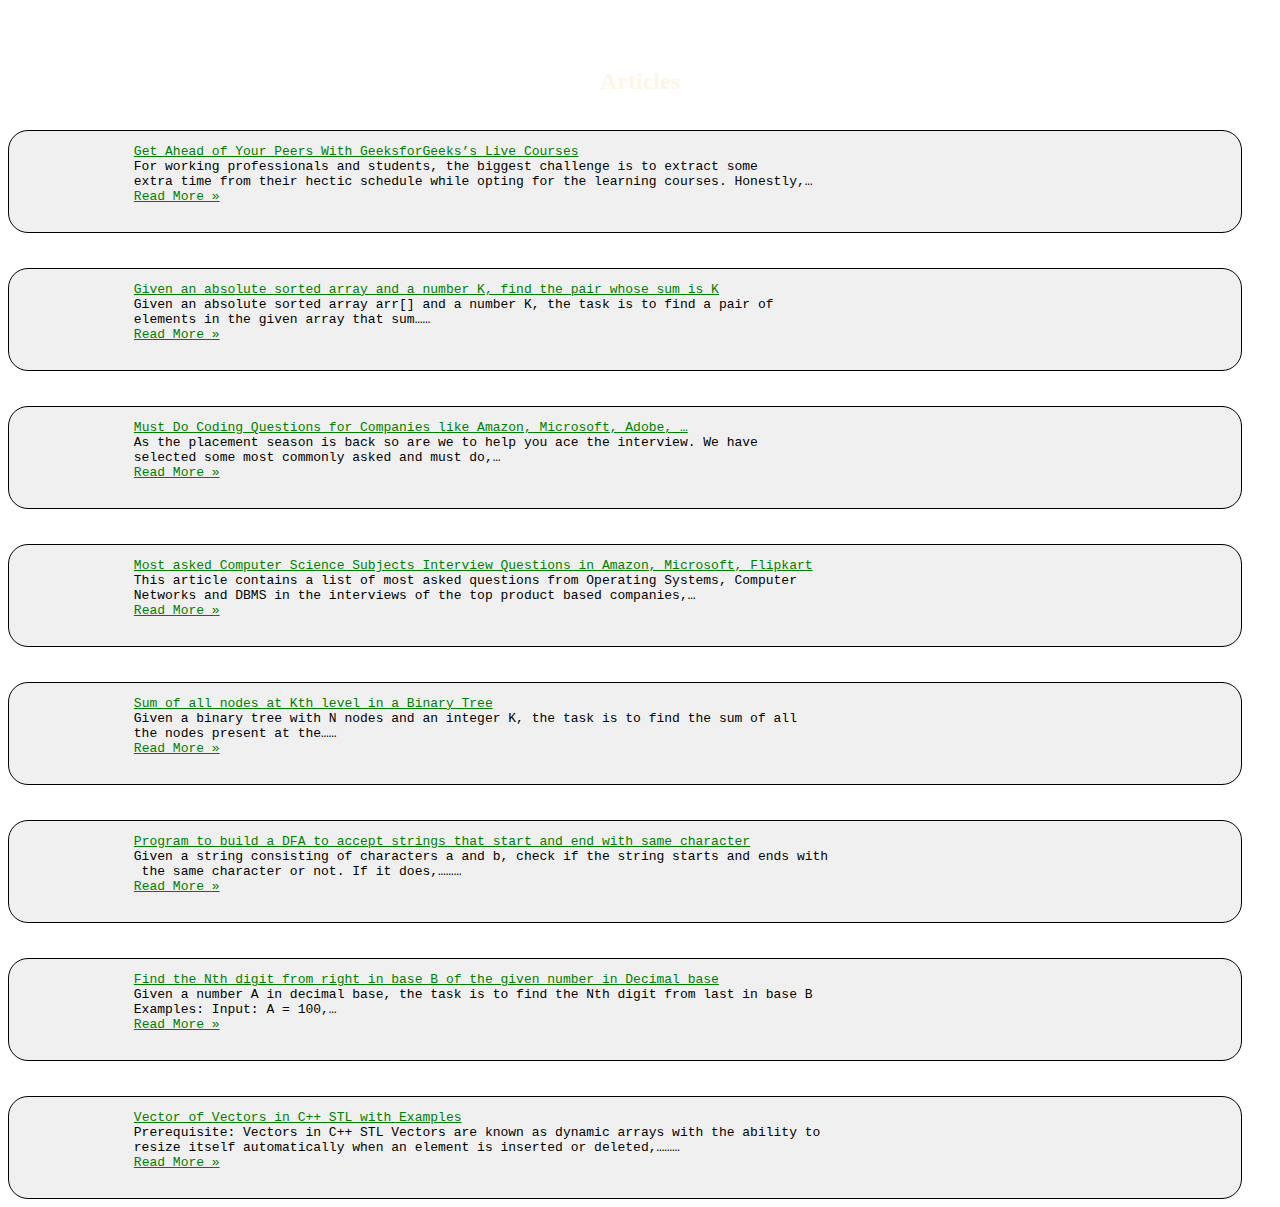
<file: midcontent.html>
<!DOCTYPE html>
<html>
  <head>
    <meta charset="utf-8">
    <title>Codehubb</title>
    <link rel="stylesheet" href="stylesheet.css">
    <link rel="stylesheet" href="https://cdnjs.cloudflare.com/ajax/libs/font-awesome/4.7.0/css/font-awesome.min.css">
  </head>
  <body>
      <div class="articles">
              <div class="arc">
                <h2>Articles</h2>
              </div>
          <div class="article">
            <pre>
                <a href="https://www.geeksforgeeks.org/get-ahead-of-your-peers-with-geeksforgeekss-live-courses/" target="_blank">Get Ahead of Your Peers With GeeksforGeeks’s Live Courses</a>
                For working professionals and students, the biggest challenge is to extract some 
                extra time from their hectic schedule while opting for the learning courses. Honestly,… 
                <a href="https://www.geeksforgeeks.org/get-ahead-of-your-peers-with-geeksforgeekss-live-courses/" target="_blank">Read More »</a>
            </pre>
          </div>

          <div class="article">
            <pre>
                <a href="https://www.geeksforgeeks.org/given-an-absolute-sorted-array-and-a-number-k-find-the-pair-whose-sum-is-k/" target="_blank">Given an absolute sorted array and a number K, find the pair whose sum is K</a>
                Given an absolute sorted array arr[] and a number K, the task is to find a pair of 
                elements in the given array that sum…… 
                <a href="https://www.geeksforgeeks.org/given-an-absolute-sorted-array-and-a-number-k-find-the-pair-whose-sum-is-k/" target="_blank">Read More »</a>
            </pre>
          </div>

          <div class="article">
            <pre>
                <a href="https://www.geeksforgeeks.org/must-do-coding-questions-for-companies-like-amazon-microsoft-adobe/ "target="_blank">Must Do Coding Questions for Companies like Amazon, Microsoft, Adobe, …</a>
                As the placement season is back so are we to help you ace the interview. We have 
                selected some most commonly asked and must do,… 
                <a href="https://www.geeksforgeeks.org/must-do-coding-questions-for-companies-like-amazon-microsoft-adobe/" target="_blank">Read More »</a>
            </pre>
          </div>

          <div class="article">
            <pre>
                <a href="https://www.geeksforgeeks.org/most-asked-computer-science-subjects-interview-questions-in-amazon-microsoft-flipkart/" target="_blank">Most asked Computer Science Subjects Interview Questions in Amazon, Microsoft, Flipkart</a>
                This article contains a list of most asked questions from Operating Systems, Computer
                Networks and DBMS in the interviews of the top product based companies,… 
                <a href="https://www.geeksforgeeks.org/most-asked-computer-science-subjects-interview-questions-in-amazon-microsoft-flipkart/" target="_blank">Read More »</a>
            </pre>
          </div>

          <div class="article">
            <pre>
                <a href="https://www.geeksforgeeks.org/sum-of-all-nodes-at-kth-level-in-a-binary-tree/" target="_blank">Sum of all nodes at Kth level in a Binary Tree</a>
                Given a binary tree with N nodes and an integer K, the task is to find the sum of all 
                the nodes present at the…… 
                <a href="https://www.geeksforgeeks.org/sum-of-all-nodes-at-kth-level-in-a-binary-tree/" target="_blank">Read More »</a>
            </pre>
          </div>
          <div class="article">
            <pre>
                <a href="https://www.geeksforgeeks.org/program-to-build-a-dfa-to-accept-strings-that-start-and-end-with-same-character/" target="_blank">Program to build a DFA to accept strings that start and end with same character</a>
                Given a string consisting of characters a and b, check if the string starts and ends with
                 the same character or not. If it does,……… 
                <a href="https://www.geeksforgeeks.org/program-to-build-a-dfa-to-accept-strings-that-start-and-end-with-same-character/" target="_blank">Read More »</a>
            </pre>
          </div>
          <div class="article">
            <pre>
                <a href="https://www.geeksforgeeks.org/find-the-nth-digit-from-right-in-base-b-of-the-given-number-in-decimal-base/" target="_blank">Find the Nth digit from right in base B of the given number in Decimal base</a>
                Given a number A in decimal base, the task is to find the Nth digit from last in base B 
                Examples: Input: A = 100,… 
                <a href="https://www.geeksforgeeks.org/find-the-nth-digit-from-right-in-base-b-of-the-given-number-in-decimal-base/" target="_blank">Read More »</a>
            </pre>
          </div>
          <div class="article">
            <pre>
                <a href="https://www.geeksforgeeks.org/vector-of-vectors-in-c-stl-with-examples/" target="_blank">Vector of Vectors in C++ STL with Examples</a>
                Prerequisite: Vectors in C++ STL Vectors are known as dynamic arrays with the ability to 
                resize itself automatically when an element is inserted or deleted,……… 
                <a href="https://www.geeksforgeeks.org/vector-of-vectors-in-c-stl-with-examples/" target="_blank">Read More »</a>
            </pre>
          </div>
      </div>
      
    




  </body>
</html>
</file>
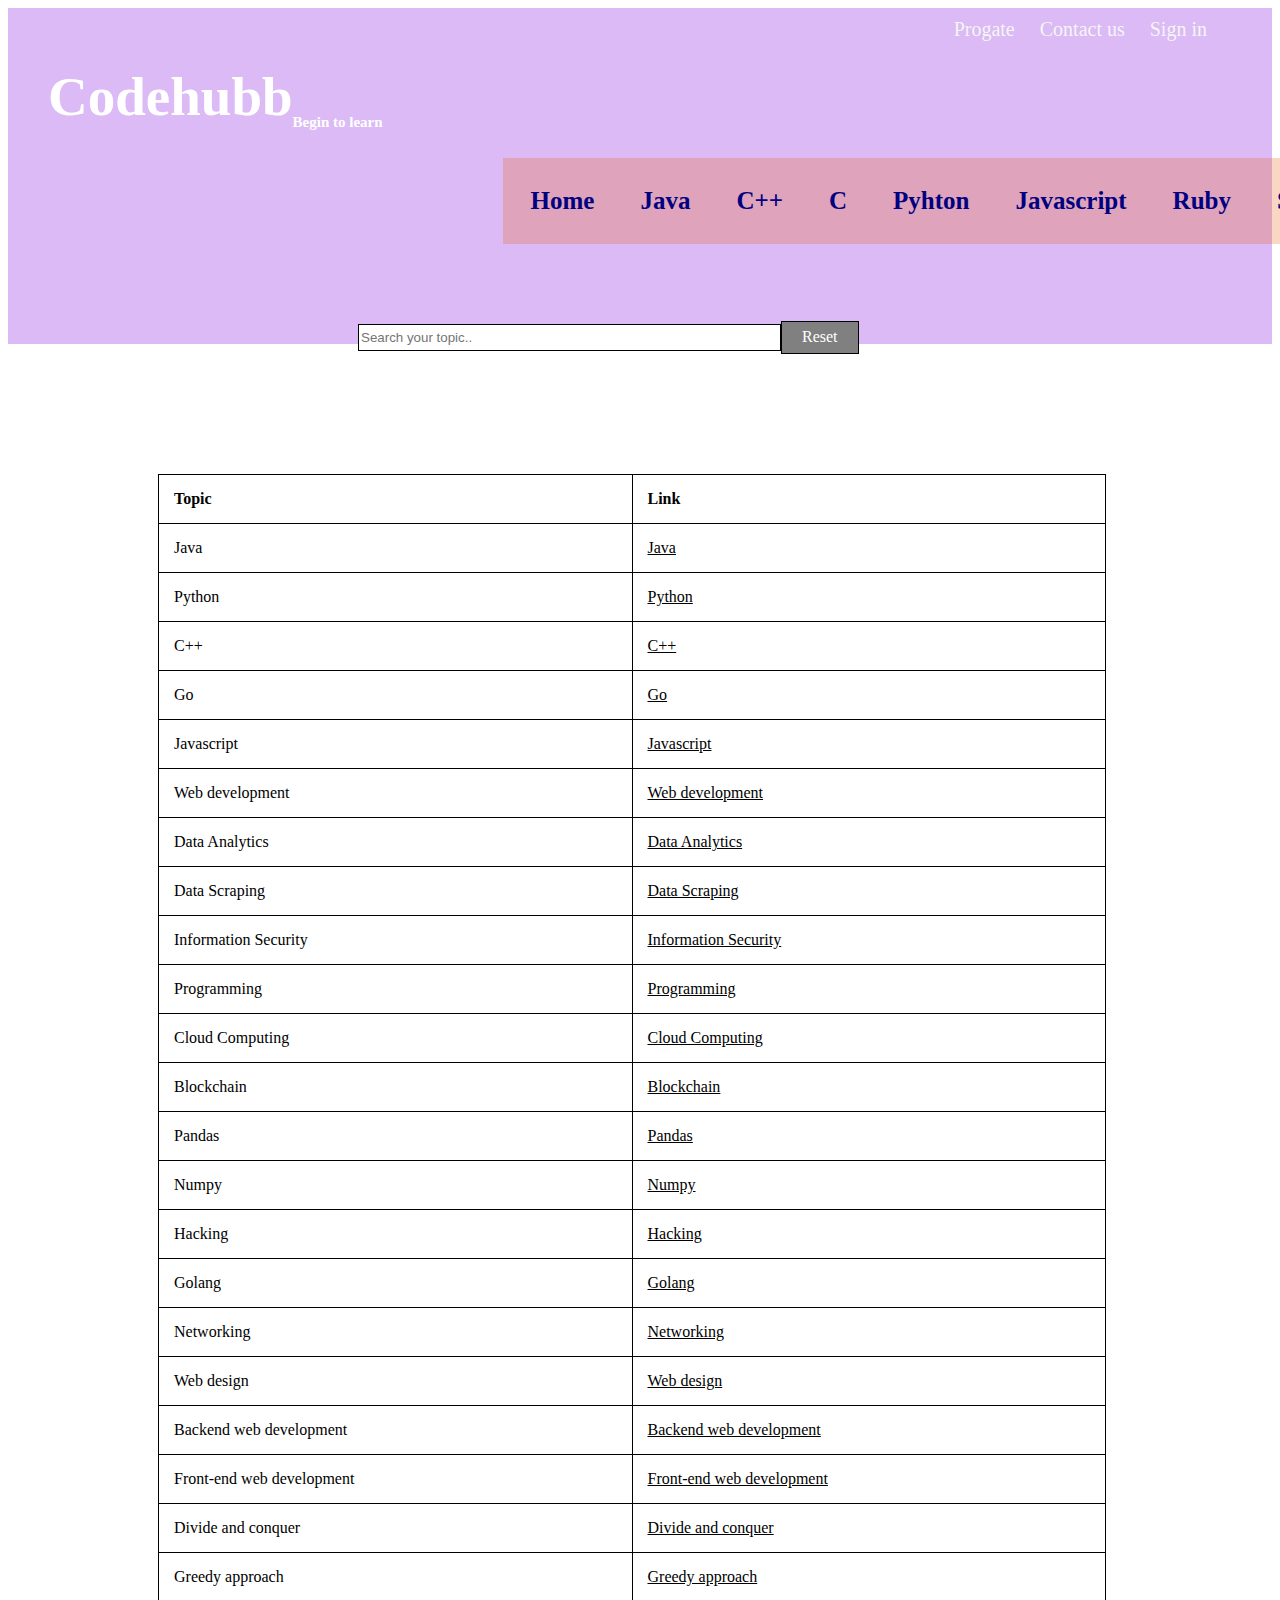
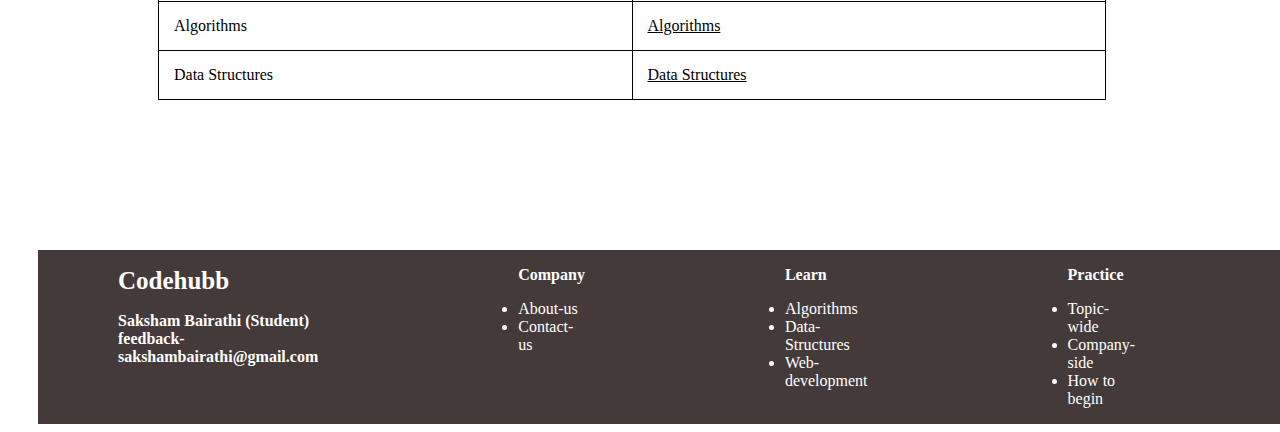
<file: search.html>
<!DOCTYPE html>
<html>
  <head>
    <meta charset="utf-8">
    <title>Codehubb</title>
    <link rel="stylesheet" href="stylesheet.css">
    <link rel="stylesheet" href="https://cdnjs.cloudflare.com/ajax/libs/font-awesome/4.7.0/css/font-awesome.min.css">
  </head>
  <body background="https://images.wallpaperscraft.com/image/xbox_xbox_one_console_gamepad_joystick_97639_1280x720.jpg">
    <div class="heading">
          
        <h1 class="topic"><a href="#">Codehubb<sub>Begin to learn</sub></a></h1> 
        <a href="signin.html" class="signin">Sign in</a>
        <a href="mailto:sakshambairathi@gmail.com" class="contactus">Contact us</a>
        <a href="https://progate.com" class="Progate">Progate</a>
   
</div>
<div class class = "header-left">
        
    <div class="datas">
      
    <div class ="codingzone">
        <div class="languages">
            <a href = "index.html"class="pro-btn">Home</a>
        </div>
        <div class="languages">
            <a href = "https://www.geeksforgeeks.org/java/"class="pro-btn">Java</a>
        </div>
        <div  class="languages">
          <a href = "https://www.geeksforgeeks.org/c-plus-plus/" class="pro-btn">C++</a>
      </div>
      <div class="languages">
          <a href = "https://www.geeksforgeeks.org/c-programming-language/" class="pro-btn">C</a>
      </div>
      <div class="languages">
          <a href = "https://www.geeksforgeeks.org/python-programming-language/" class="pro-btn">Pyhton</a>
      </div>
      <div class="languages">
          <a href = "https://www.geeksforgeeks.org/javascript-tutorial/" class="pro-btn">Javascript</a>
      </div>
      <div class="languages">
          <a href = "https://www.geeksforgeeks.org/ruby-programming-language/" class="pro-btn">Ruby</a>
      </div>
      <div class="languages">
          <a href = "https://www.geeksforgeeks.org/sql-tutorial/" class="pro-btn">SQL</a>
      </div>
      <div class="languages">
          <a href = "https://www.geeksforgeeks.org/golang/" class="pro-btn">Go</a>
      </div>
  </div>
  <div class="mid-section">
  <div class="input">
      <input type="text" size="50px" maxlength="40" id="myInput" onkeyup="myFunction()" 
      placeholder="Search your topic.."><a href="search.html">Reset</a>
  </div>
</div>
    </div>
</div>
        
            <table id="myTable" style="width:75%">
                <tr class="myt">
                  <th>Topic</th>
                  <th>Link</th>
                </tr>
                <tr>
                  <td>Java</td>
                 
                  <td><a href="https://www.w3schools.com/java/java_intro.asp">Java</a></td>
                </tr>
                <tr>
                  <td>Python</td>
                  
                  <td><a href="https://www.w3schools.com/Python/default.asp">Python</a></td>
                </tr>
                <tr>
                    <td>C++</td>
                    
                    <td><a href="https://www.w3schools.com/cpp/">C++</a></td>
                  </tr>
                  <tr>
                    <td>Go</td>
                    
                    <td><a href="https://www.geeksforgeeks.org/go-programming-language-introduction/">Go</a></td>
                  </tr>
                  <tr>
                    <td>Javascript</td>
                    
                    <td><a href="https://www.w3schools.com/js/">Javascript</a></td>
                  </tr>
                  <tr>
                    <td>Web development</td>
                    
                    <td><a href="https://www.w3schools.com/whatis/">Web development</a></td>
                  </tr>
                  <tr>
                    <td>Data Analytics</td>
                    
                    <td><a href="https://www.investopedia.com/terms/d/data-analytics.asp">Data Analytics</a></td>
                  </tr>
                  <tr>
                    <td>Data Scraping</td>
                    
                    <td><a href="https://en.wikipedia.org/wiki/Web_scraping">Data Scraping</a></td>
                  </tr>
                  <tr>
                    <td>Information Security</td>
                    
                    <td><a href="https://www.sans.org/information-security/">Information Security</a></td>
                  </tr>
                  <tr>
                    <td>Programming</td>
                    
                    <td>
                <a href="https://www.khanacademy.org/computing/computer-programming/programming/intro-to-programming/v/programming-intro">
                Programming</td>
                  </tr>
                  <tr>
                    <td>Cloud Computing</td>
                    
                    <td><a href="https://azure.microsoft.com/en-in/overview/what-is-cloud-computing/">Cloud Computing</a></td>
                  </tr>
                  <tr>
                    <td>Blockchain</td>
                    
                    <td><a href="https://www.investopedia.com/terms/b/blockchain.asp">Blockchain</a></td>
                  </tr>
                  <tr>
                    <td>Pandas</td>
                    
                    <td><a href="https://www.datacamp.com/community/tutorials/pandas-tutorial-dataframe-python">Pandas</a></td>
                  </tr>
                  <tr>
                    <td>Numpy</td>
                   
                    <td><a href="https://numpy.org/">Numpy</a></td>
                  </tr>
                  <tr>
                      <td>Hacking</td>
                      
                      <td><a href="https://www.hackerone.com/start-hacking">Hacking</a></td>
                    </tr>
                    <tr>
                      <td>Golang</td>
                      
                      <td><a href="https://www.geeksforgeeks.org/golang/">Golang</a></td>
                    </tr>
                    <tr>
                      <td>Networking</td>
                      
                      <td><a href="https://www.cisco.com/c/en/us/solutions/small-business/resource-center/networking/networking-basics.html">Networking</a></td>
                    </tr>
                    <tr>
                      <td>Web design</td>
                      
                      <td><a href="https://www.interaction-design.org/literature/topics/web-design">Web design</a></td>
                    </tr>
                    <tr>
                      <td>Backend web development</td>
                      
                      <td><a href="https://www.guru99.com/what-is-backend-developer.html">Backend web development</a></td>
                    </tr>
                    <tr>
                      <td>Front-end web development</td>
                      
                      <td><a href="https://frontendmasters.com/books/front-end-handbook/2018/what-is-a-FD.html">Front-end web development</a></td>
                    </tr>
                    <tr>
                      <td>Divide and conquer</td>
                     
                      <td><a href="https://www.geeksforgeeks.org/divide-and-conquer-algorithm-introduction/">Divide and conquer</a></td>
                    </tr>
                    <tr>
                      <td>Greedy approach</td>
                      
                      <td><a href="https://www.geeksforgeeks.org/greedy-algorithms/">Greedy approach</a></td>
                    </tr>
                    <tr>
                      <td>Algorithms</td>
                      
                      <td><a href="https://www.geeksforgeeks.org/fundamentals-of-algorithms/">Algorithms</a></td>
                    </tr>
                    <tr>
                      <td>Data Structures</td>
                      
                      <td><a href="https://www.geeksforgeeks.org/data-structures/">Data Structures</a></td>
                    </tr>
              </table>

              <div class="footer">
                <div class="footer-content">
                    
                    <div class="last-content">
                      <h1 class="topic"><a href="#">Codehubb</a></h1>
                      <p>Saksham Bairathi
                           (Student)
                           
                           feedback-sakshambairathi@gmail.com
                      </p>
                    </div>
                    <div class="last-content">
                        
                        <ul>
                        <p>Company</p>
                        <li><a href="#">About-us</a></li>
                        <li><a href="mailto:sakshambairathi@gmail.com">Contact-us</a></li>
  
                        </ul>
                    </div>
                    <div class="last-content">
                      <ul>
                          <p>Learn</p>
                          <li>Algorithms</li>
                          <li>Data-Structures</li>
                          <li>Web-development</li>
  
    
                          </ul>
                    </div>
                    <div class="last-content">
                      <ul>
                          <p>Practice</p>
                          <li>Topic-wide</li>
                          <li>Company-side</li>
                          <li>How to begin</li>
                      </ul>
                    </div>
                    <div class="last-content">
                        
                          
                        
                    </div>
                  </div>
                
            </div>
        
              <script type="text/javascript" src="scripts.js"></script>

  </body>
</html>
</file>
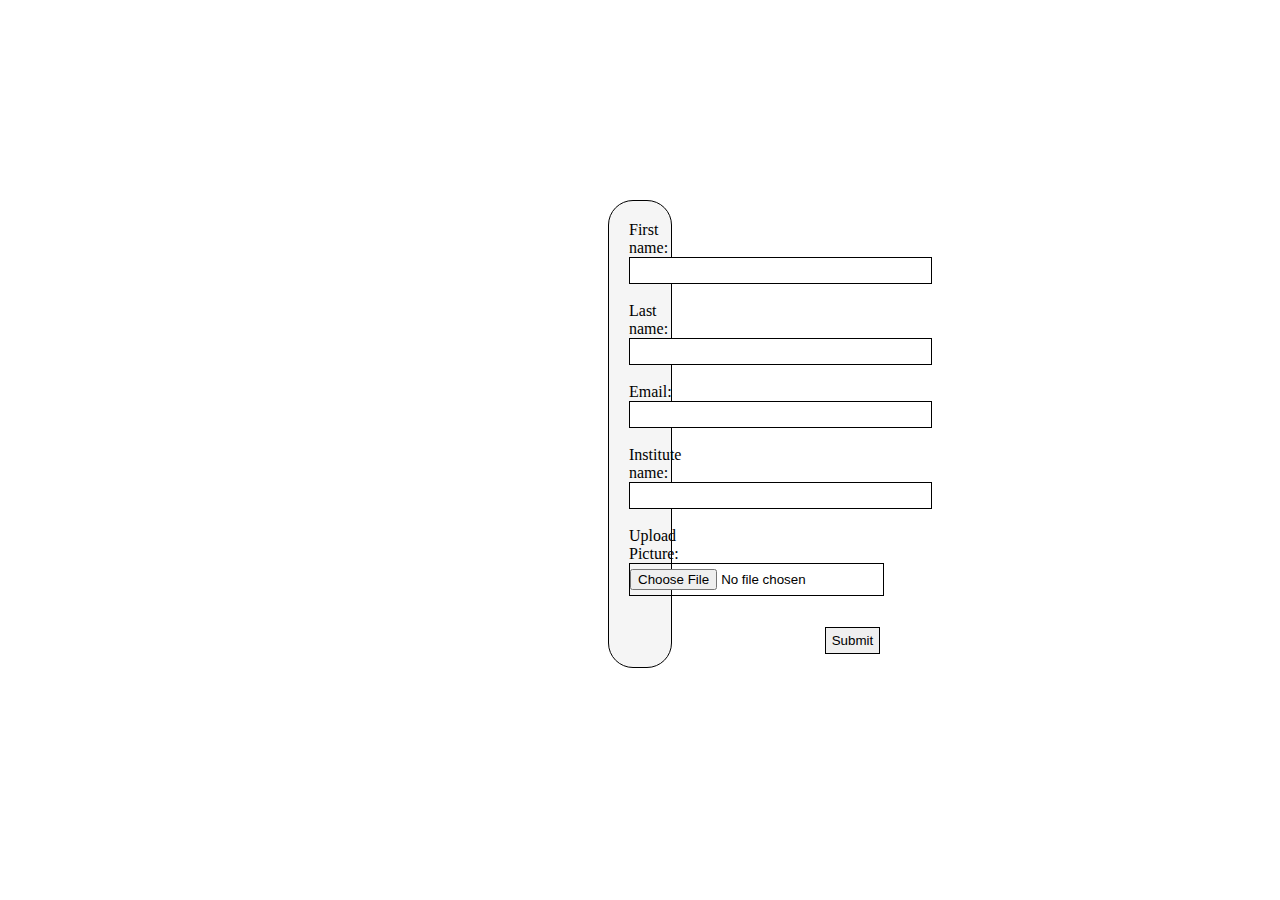
<file: signin.html>
<!DOCTYPE html>
<html>
  <head>
    <meta charset="utf-8">
    <title>Codehubb</title>
    <link rel="stylesheet" href="stylesheet.css">
    <link rel="stylesheet" href="https://cdnjs.cloudflare.com/ajax/libs/font-awesome/4.7.0/css/font-awesome.min.css">
  </head>
  
  <body background="https://images.unsplash.com/3/doctype-hi-res.jpg?ixlib=rb-1.2.1&ixid=eyJhcHBfaWQiOjEyMDd9&auto=format&fit=crop&w=1046&q=80" >
    <div class="form">
    <form action="index.html">
        <label for="fname">First name:</label>
        <input type="text" id="fname" name="fname" size="35">
        <br></br>
        <label for="lname">Last name:</label>
        <input type="text" id="lname" name="lname" size="35px">
        <br></br>
        <label for="email">Email:</label>
        <input type="text" id="email" name="email" size="35">
        <br></br>
        <label for="Institute">Institute name:</label>
        <input type="text" id="Institute" name="Institute" size="35">
        <br></br>
        
        <label for="Upload file">Upload Picture:</label>
        <input type="file" id="pic" name="pic" >
        <br></br>
        <pre>                         <input type="submit" value="Submit"></pre>
      </form>
    </div>







  </body>
</html>
</file>
<file: stylesheet.css>
.heading h1{
    padding-top:10px;
    margin-left:30px;
    font-size:55px;
    float:left;
    color:white;
   
   
}
body{
    background-attachment: fixed;
}
.datas{
    background-color:rgba(138, 33, 224, 0.308);
}

.quizes{
    background-color: rgba(17, 4, 4, 0.584);
}

.last-content{
   padding-right:80px;
   padding-left:80px;
   
   background-color:rgba(17, 4, 4, 0.784);
}

.last-content a{
    text-decoration: none;
}
.last-content h1{
    
    font-size:25px;
    
    color:white;
    
}
.footer-content{
    padding-top:150px;
    display:flex;
    padding-left:30px;
   
    
   
}
.last-content sub{
    font-size: 15px;
    
}
.heading sub{
    font-size: 15px;
}
.heading h1,a{
    color:white;
}

h1:hover{
    color: red;
}
.background{
    display: inherit;
}
 .fa{
   padding-top:20px;
   
   margin-left:15px;
   color:white;
   font-size:20px;
}
.GeeksforGeeks{
    padding-top:20px;
    margin-left:15px;
    text-decoration:none;
}
.Progate{
    padding-top:20px;
    margin-left:15px;
    text-decoration:none;
    color:whitesmoke;
    text-shadow: purple;
    font-size:20px;
    
}
.signin{
    padding-top:20px;
    margin-right:65px;
    margin-left:15px;
    text-decoration:none;
    color:whitesmoke;
    text-shadow: purple;
    font-size:20px;
}
.contactus{
    padding-top:20px;
    margin-left:15px;
    text-decoration:none;
    color:whitesmoke;
    text-shadow: purple;
    font-size:20px;
}

.Progate:hover{
    font-size:25px;
}
.signin:hover{
    font-size:25px;
}
.contactus:hover{
    font-size:25px;
}
.fa:hover{
    font-size:25px;
}
.heading a{
    padding-top:10px;
    float:right;
    padding-left:10px;
    text-decoration:none;
    
    }


.languages{
    
    padding-top:29px;
    margin-bottom:40px;
    background-color:rgba(236, 100, 20, 0.253);
    padding-bottom:29px;
   
    
}
.languages a{
    margin-bottom:10px;
    margin-left:10px;
    font-weight: bolder;
    color:navy;
    text-decoration: none;
    margin-bottom:20px;
    padding:25px 18px 25px 18px;
    
    
    
}
.codingzone a:hover{
    background-color:rgba(233, 233, 233, 0.479);
}
.pro-btn{
    color:black;
    font-size:25px;
    
}
.codingzone{
    display:flex;
    padding-left:120px;
    padding-top:150px;
    
}
button{
  
   border-radius:15px 15px 15px 15px;
   border:none;
   cursor: pointer;
   background-color: white;
   font-style: italic;
   font-size:25px;
   padding-top:25px;
   padding-right:25px;
   padding-left:30px;
   background-color:goldenrod;
   padding-bottom:25px;
   width:250px;
    
}

.finaly{
    text-align:left;
    
    padding-top: 100px;
}

button:hover{
    background-color: lightskyblue;
}


.subs{
    width:10%;
}
.sub-content:hover{
   
   border:none;
}

.in-cont{
    
    padding-left:40px;
    padding-top:30px;
    
    
}
.in-conts{
   
    padding-left:40px;
    padding-top:40px;
    
    
}
.finaly{
    
    padding-bottom:80px;
    margin-left:10px;
    width:15%;
    
}
.iframe1 iframe{
    
    float:right;
    width:250px;
    height:1300px;
    border: none;
    scroll-behavior:unset;
    padding-right:20px;
    margin-top:80px;

}
.video{
    display:flex;
    background-color: rgba(233, 233, 233, 0.415);
}
.iframe2 iframe{
    float:right;
    width:880px;
    height:1240px;
    border:none;
    scroll-behavior:unset;
    
    margin-top:80px;
}
.iframe3 iframe{
    border:none;
    margin-left:60px;
    margin-top: 30px;
}
.videos{
    margin-top:180px;
    
   
}
.sub-content{
    border:1px solid black;
    border-width: medium;
    border-radius: 55px 55px 55px 55px;
    background-color:rgba(236, 42, 227, 0.259);
   

}
.sub-content img{
    margin-top: 20px;
    margin-left:40px;
    
   
}

.subs a {
    margin-left:50px;
    text-decoration: none;
    color:blue;
    font-weight: bolder;
}

.input{
    margin-top:40px;
    margin-left:350px;
    
    height:20px;
    
    
}
input{
    padding-top: 5px;
    padding-bottom:5px;
}
.input a{
    padding-right:20px;
    padding-left: 20px;
    
    padding-bottom:7.5px;
    padding-top:6px;
    text-decoration: none;
    border:1px groove black;
    background-color:grey;
    color:white;
    
}
.iframe3 p{
    font-weight: bold;
    font-size:15px;
}
.input a:hover{
    padding-right:21px;
    padding-left:21px ;
}
img{
    box-sizing: border-box;
    height:100px;
    width:100px;
}
.article{
    margin-top:35px;
    margin-right:30px;
    border:1px solid black;
    border-radius: 20px 20px 20px 20px;
    background-color:rgba(233, 233, 233, 0.684);
    
}
.articles{
    padding-top:40px;
}
.article:hover{
    padding:5px 2px 5px 2px;
    background-color: white;
}
.article a{
    color:green;

}
li{
    color:white;
}
.last-content p{
    color: white;
    font-weight: bold;
}
h2{
    text-align:center;
    color:oldlace;
}
h3{
    margin-left:50px;
    color:white;
    font-weight: bolder;
    padding-bottom:30px;
    border-bottom: 1px solid white;
    margin-bottom: 30px;
}
th {
    text-align: left;
  }

table, th, td{
    border: 1px solid black;
}
table, th, td{
    border: 1px solid black;
    border-collapse: collapse;
}
th, td{
    padding: 15px;
    background-color: white;
}  
table {
    margin-left:150px;
    margin-top:130px;
    
  }
table a{
    color:black;
}

label{
    display:flex;
    
}
form{
    margin-top:200px;
    margin-left:600px;
    margin-right:600px;
    padding-right: 40px;
    padding-left:20px;

}
input{
    border:1px solid black;
}
.quizes li{
    color:blue;
    margin-top:5px;
    margin-bottom:5px;
}
.quizes h1{
    color:white;
}
.quizes{
    padding-bottom:10px;
}
.form form{
    border: 1px solid black;
    box-sizing: border-box;
    background-color: whitesmoke;
    padding-top:20px;
    border-radius: 25px 25px 25px 25px;
}
</file>
